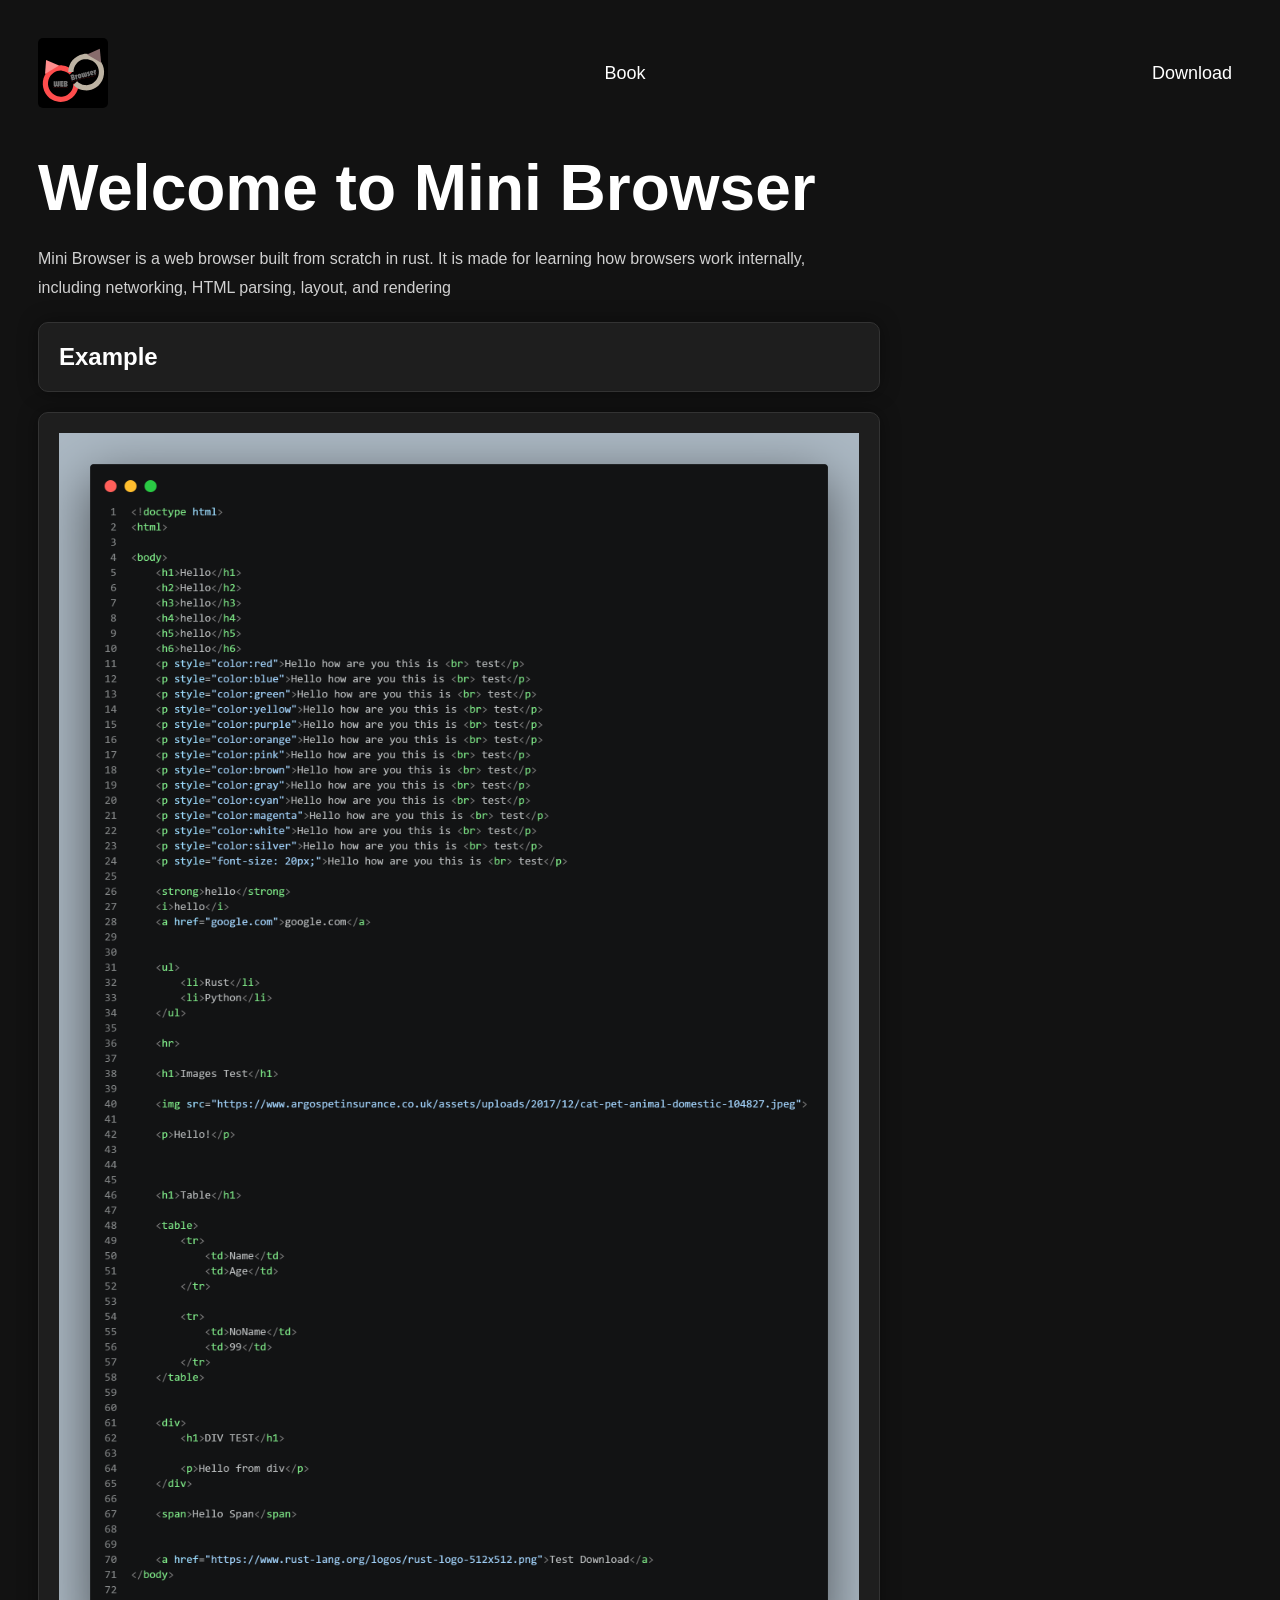
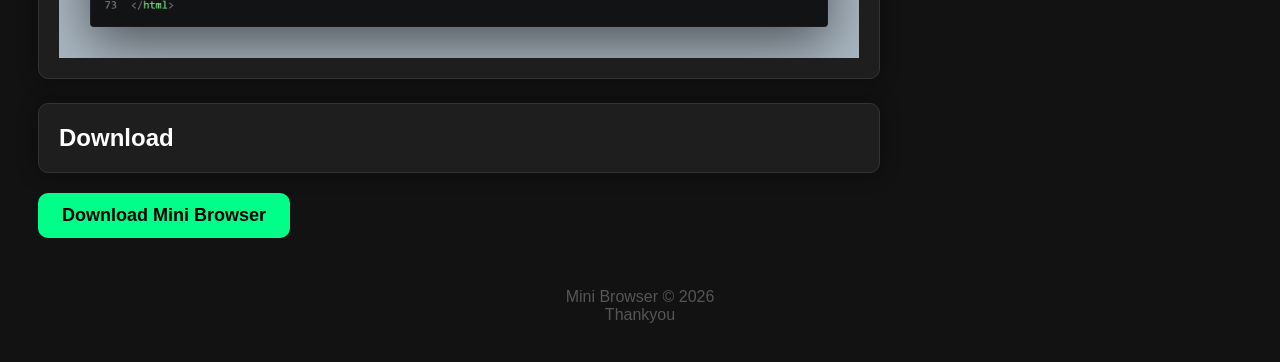
<file: website/index.html>
<!DOCTYPE html>
<html lang="en">

<head>
    <meta charset="UTF-8">
    <meta name="viewport" content="width=device-width, initial-scale=1.0">
    <title>Mini Browser</title>
    <link rel="stylesheet" href="style.css">
    <link rel="shortcut icon" href="assets/iconn.svg" type="image/x-icon">
</head>

<body>
    <nav>
        <img src="assets/iconn.svg" alt="logo" class="logo">
        <a href="book.html">Book</a>
        <a href="#download">Download</a>
    </nav>
        <div class="container">
            <h1> Welcome to Mini Browser</h1>
            <p>Mini Browser is a web browser built from scratch in rust. It is made for learning how browsers work internally, including networking, HTML parsing, layout, and rendering</p>

            <h2 id="example">Example</h2>
            <img src="assets/code.png" alt="code" id="example">
            <h2 id="download">Download</h2>
            <a class="downlaod-btn" href="#" download>
                <button>Download Mini Browser</button>
            </a>

        </div>


        <footer>Mini Browser © 2026 <br> Thankyou</footer>
</body>

</html>
</file>
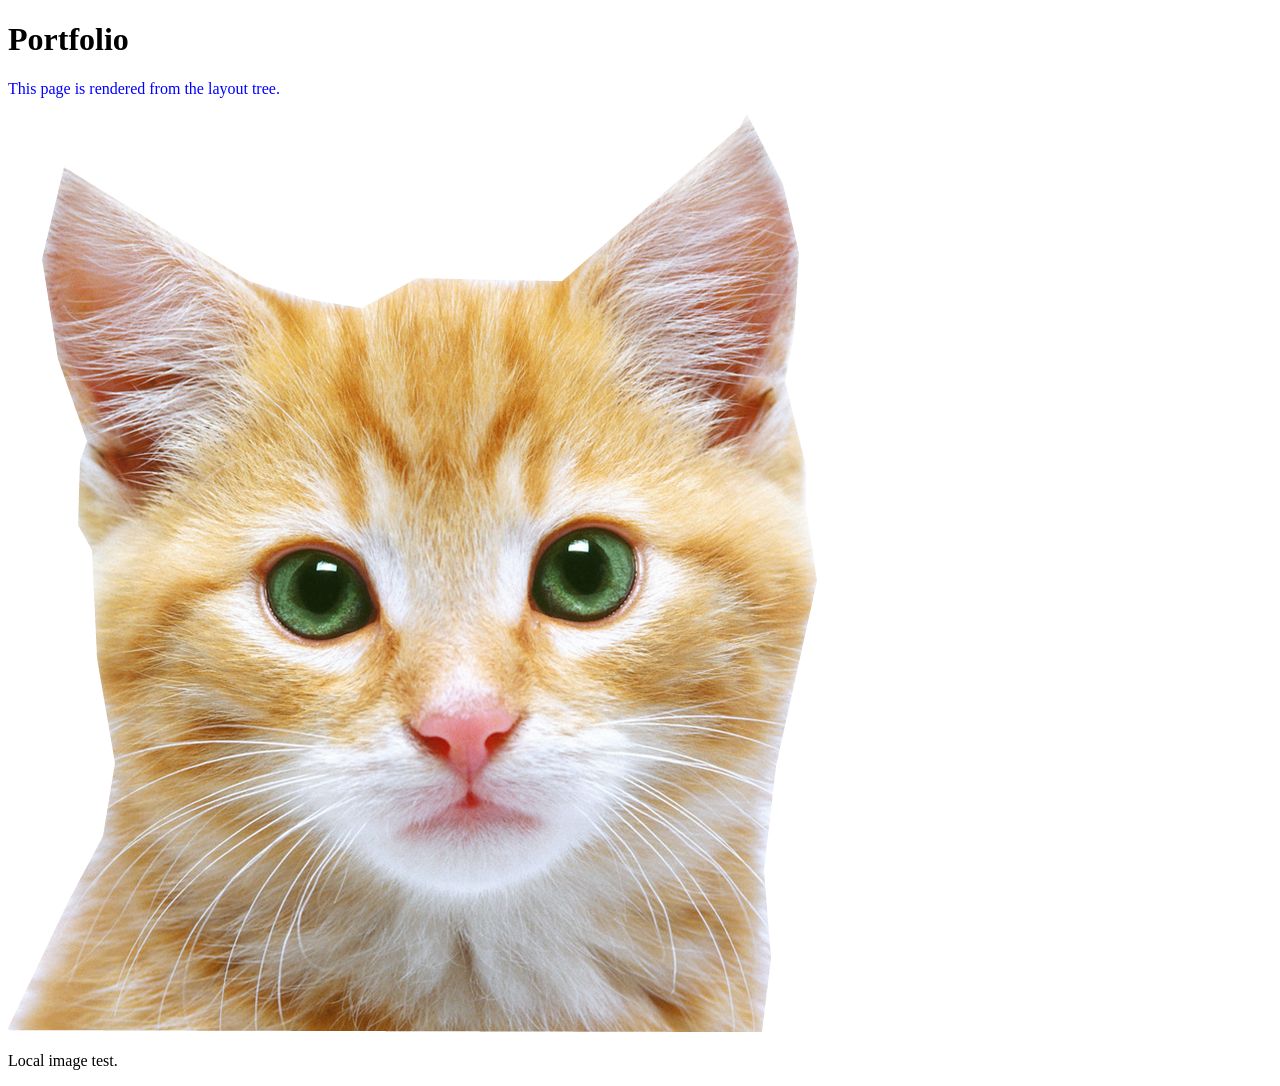
<file: src/portfolio.html>
<!doctype html>
<html>
<body>
    <h1>Portfolio</h1>
    <p style="color:blue">This page is rendered from the layout tree.</p>
    <img src="cat-portfolio.png" alt="cat-image">
    <p>Local image test.</p>
</body>
</html>
</file>
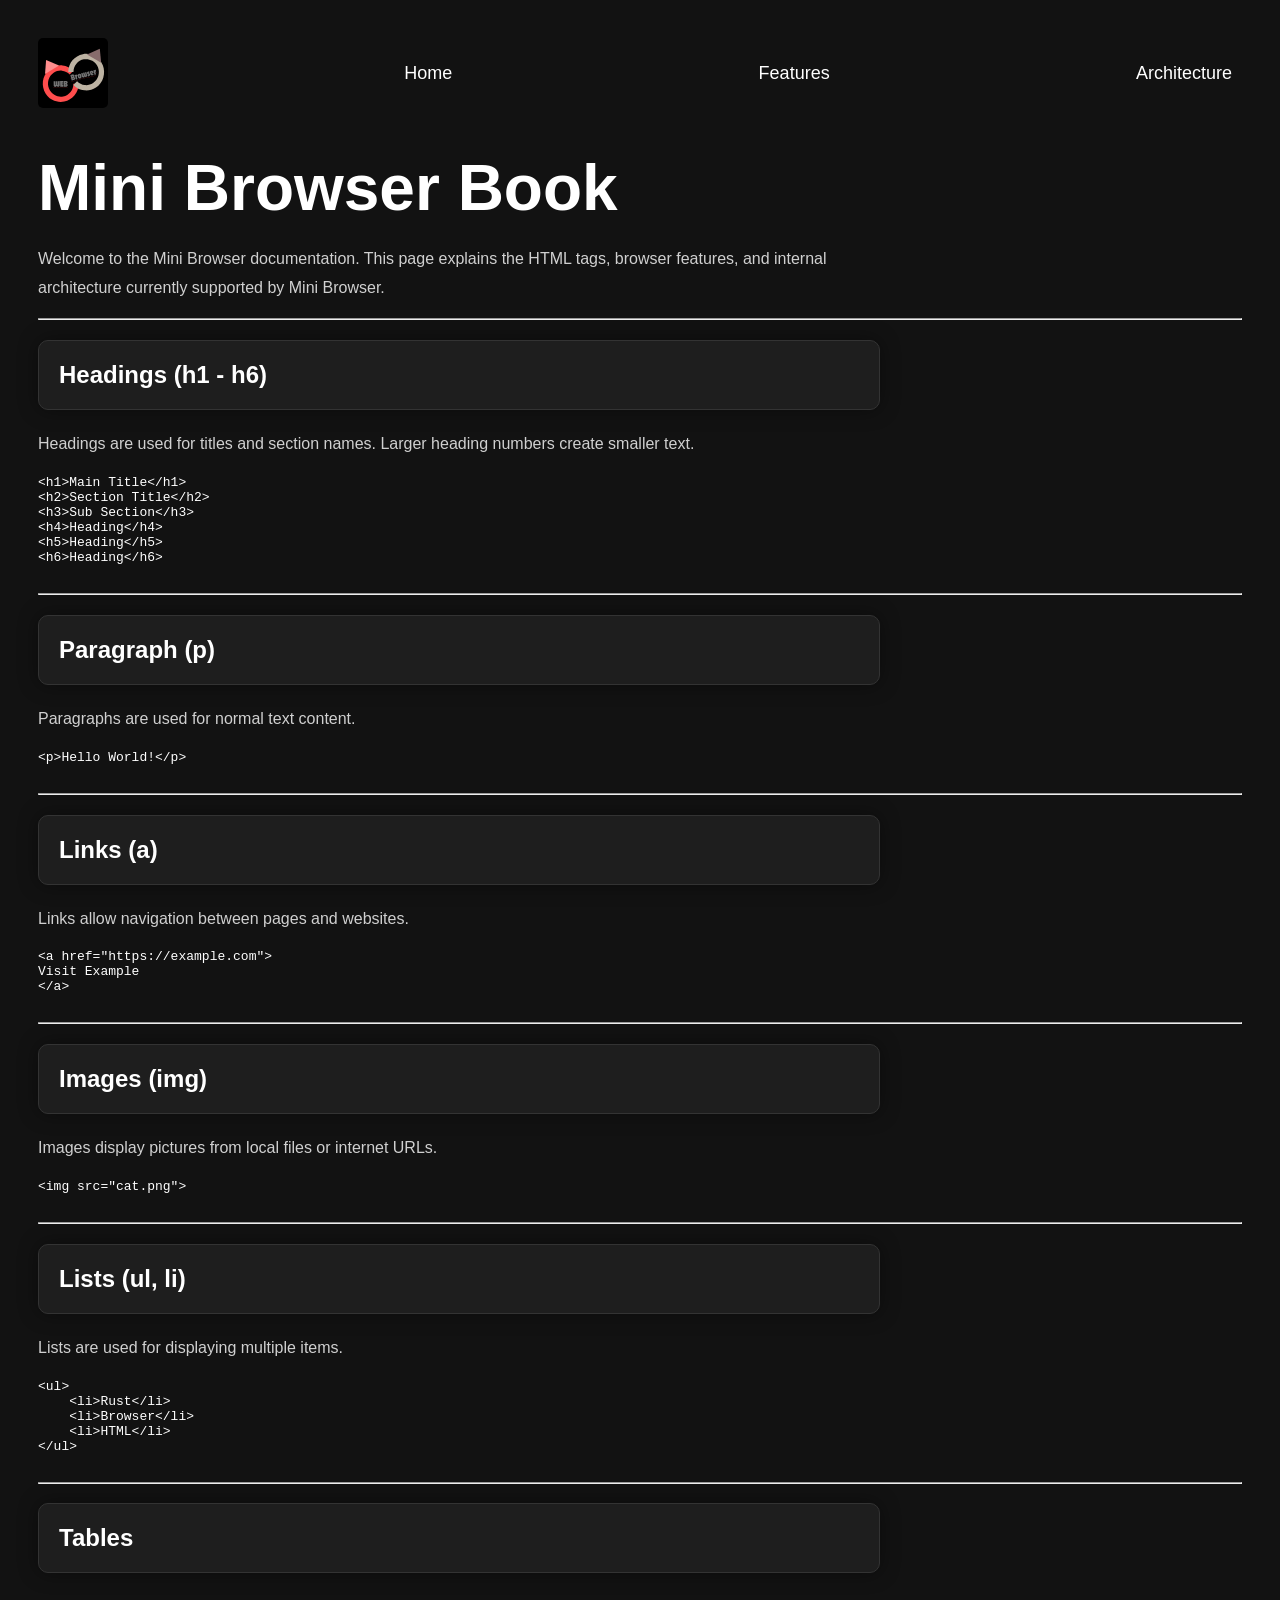
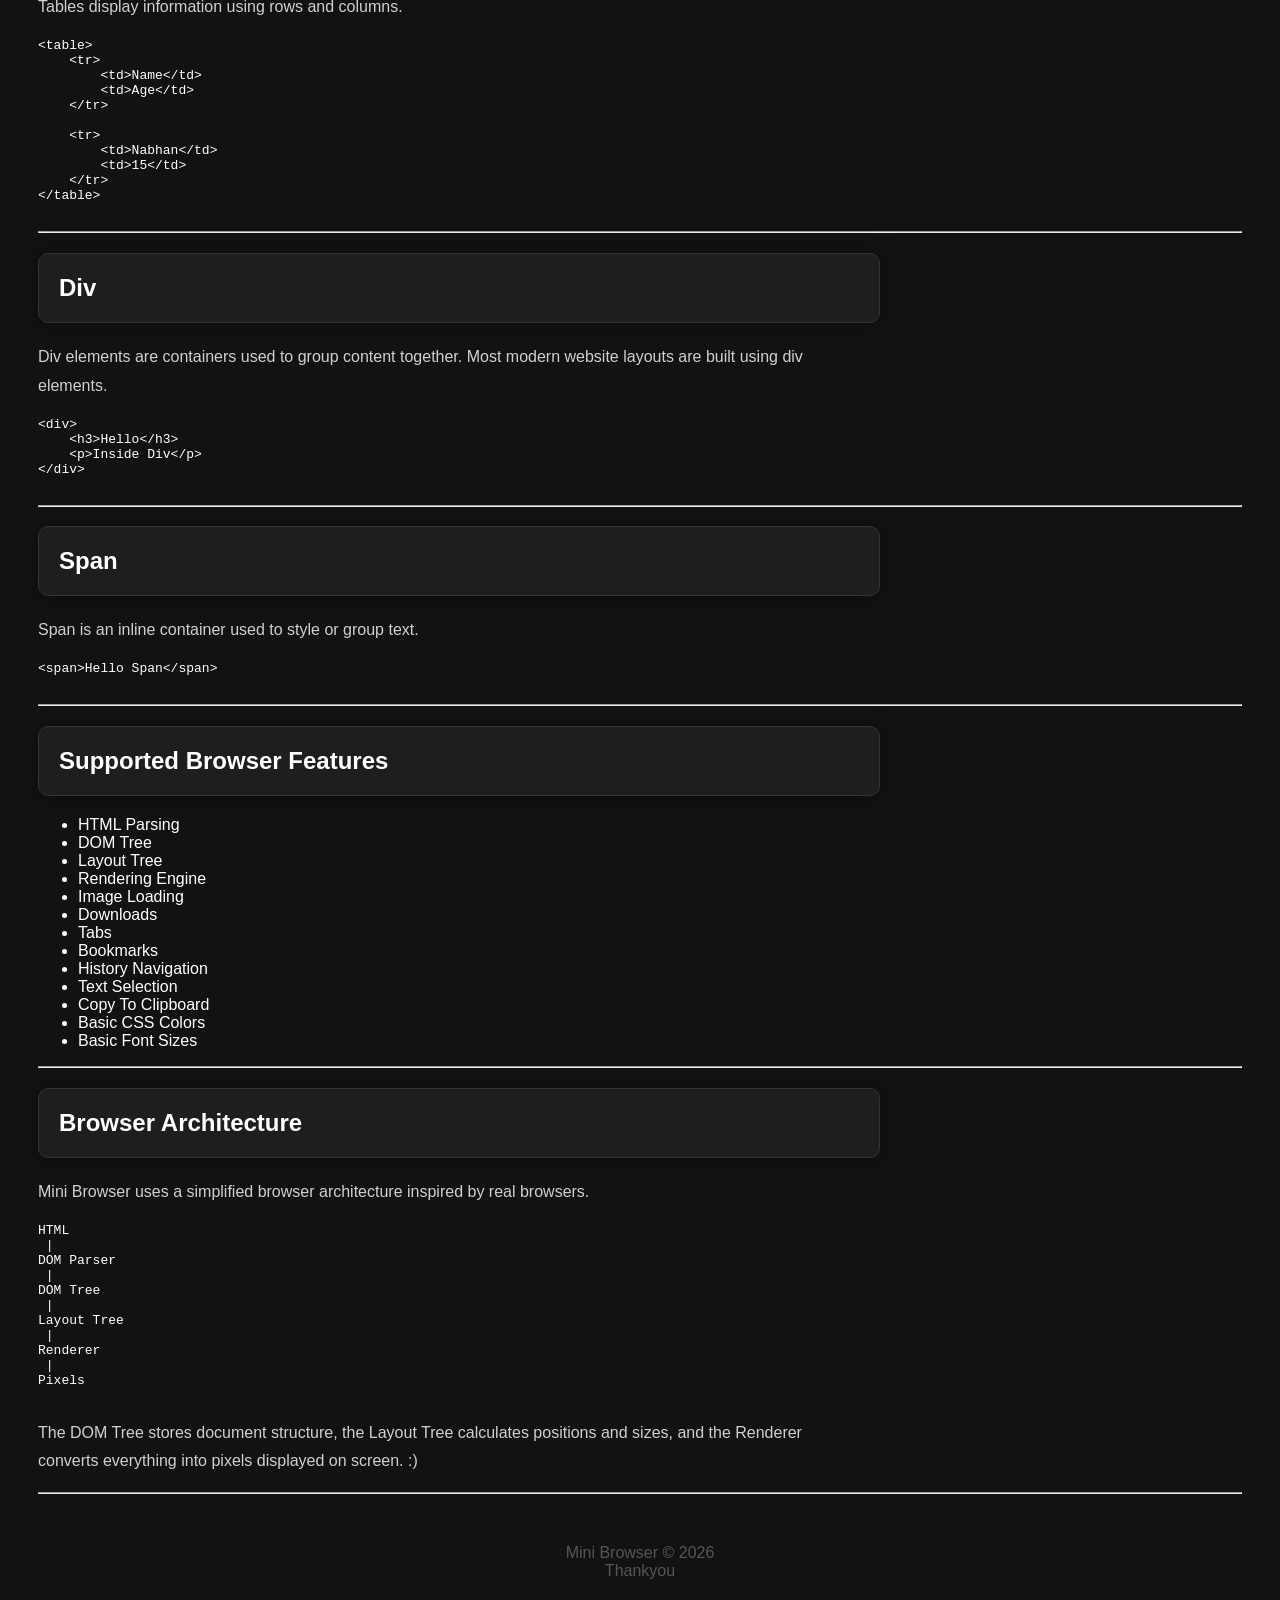
<file: website/book.html>
<!DOCTYPE html>
<html lang="en">
<head>
    <meta charset="UTF-8">
    <meta name="viewport" content="width=device-width, initial-scale=1.0">
    <title>Mini Browser Book</title>
    <link rel="stylesheet" href="style.css">
</head>
<body>

    <nav>
        <img src="assets/iconn.svg" alt="logo" class="logo">
        <a href="index.html">Home</a>
        <a href="#features">Features</a>
        <a href="#architecture">Architecture</a>
    </nav>

    <div class="container">

        <h1>Mini Browser Book</h1>

        <p>
            Welcome to the Mini Browser documentation. This page explains
            the HTML tags, browser features, and internal architecture
            currently supported by Mini Browser.
        </p>

        <hr>

        <h2>Headings (h1 - h6)</h2>

        <p>
            Headings are used for titles and section names. Larger heading
            numbers create smaller text.
        </p>

        <pre>
&lt;h1&gt;Main Title&lt;/h1&gt;
&lt;h2&gt;Section Title&lt;/h2&gt;
&lt;h3&gt;Sub Section&lt;/h3&gt;
&lt;h4&gt;Heading&lt;/h4&gt;
&lt;h5&gt;Heading&lt;/h5&gt;
&lt;h6&gt;Heading&lt;/h6&gt;
        </pre>

        <hr>

        <h2>Paragraph (p)</h2>

        <p>
            Paragraphs are used for normal text content.
        </p>

        <pre>
&lt;p&gt;Hello World!&lt;/p&gt;
        </pre>

        <hr>

        <h2>Links (a)</h2>

        <p>
            Links allow navigation between pages and websites.
        </p>

        <pre>
&lt;a href="https://example.com"&gt;
Visit Example
&lt;/a&gt;
        </pre>

        <hr>

        <h2>Images (img)</h2>

        <p>
            Images display pictures from local files or internet URLs.
        </p>

        <pre>
&lt;img src="cat.png"&gt;
        </pre>

        <hr>

        <h2>Lists (ul, li)</h2>

        <p>
            Lists are used for displaying multiple items.
        </p>

        <pre>
&lt;ul&gt;
    &lt;li&gt;Rust&lt;/li&gt;
    &lt;li&gt;Browser&lt;/li&gt;
    &lt;li&gt;HTML&lt;/li&gt;
&lt;/ul&gt;
        </pre>

        <hr>

        <h2>Tables</h2>

        <p>
            Tables display information using rows and columns.
        </p>

        <pre>
&lt;table&gt;
    &lt;tr&gt;
        &lt;td&gt;Name&lt;/td&gt;
        &lt;td&gt;Age&lt;/td&gt;
    &lt;/tr&gt;

    &lt;tr&gt;
        &lt;td&gt;Nabhan&lt;/td&gt;
        &lt;td&gt;15&lt;/td&gt;
    &lt;/tr&gt;
&lt;/table&gt;
        </pre>

        <hr>

        <h2>Div</h2>

        <p>
            Div elements are containers used to group content together.
            Most modern website layouts are built using div elements.
        </p>

        <pre>
&lt;div&gt;
    &lt;h3&gt;Hello&lt;/h3&gt;
    &lt;p&gt;Inside Div&lt;/p&gt;
&lt;/div&gt;
        </pre>

        <hr>

        <h2>Span</h2>

        <p>
            Span is an inline container used to style or group text.
        </p>

        <pre>
&lt;span&gt;Hello Span&lt;/span&gt;
        </pre>

        <hr>

        <h2 id="features">Supported Browser Features</h2>

        <ul>
            <li>HTML Parsing</li>
            <li>DOM Tree</li>
            <li>Layout Tree</li>
            <li>Rendering Engine</li>
            <li>Image Loading</li>
            <li>Downloads</li>
            <li>Tabs</li>
            <li>Bookmarks</li>
            <li>History Navigation</li>
            <li>Text Selection</li>
            <li>Copy To Clipboard</li>
            <li>Basic CSS Colors</li>
            <li>Basic Font Sizes</li>
        </ul>

        <hr>

        <h2 id="architecture">Browser Architecture</h2>

        <p>
            Mini Browser uses a simplified browser architecture inspired
            by real browsers.
        </p>

        <pre>
HTML
 |
DOM Parser
 |
DOM Tree
 |
Layout Tree
 |
Renderer
 |
Pixels
        </pre>

        <p>
            The DOM Tree stores document structure, the Layout Tree
            calculates positions and sizes, and the Renderer converts
            everything into pixels displayed on screen. :)
        </p>

        <hr>

    </div>

    <footer>Mini Browser © 2026 <br> Thankyou</footer>

</body>
</html>
</file>
<file: website/style.css>
body {
    background: #121212;
    color: white;
    font-family: Arial, Helvetica, sans-serif;
    padding: 30px;
}

html {
    scroll-behavior: smooth;
}

nav {
    display: flex;
    gap: 20px;
    align-items: center;
    justify-content: space-between;
    margin-bottom: 40px;
}

nav a {
    color: white;
    text-decoration: none;
    font-size: 18px;
    padding: 5px 10px;
    border-radius: 5px;
    transition: background-color 0.3s ease;
}
nav a:hover {
    color: #00ff88;
}
.logo {
    background: rgb(0, 0, 0);
    border-radius: 5px;
    width: 70px;
    height: 70px;
}

h1 {
    font-size: 4rem;
    margin-bottom: 20px;
}

h2 {
    width: 100%;
    max-width: 800px;
    background: #1e1e1e;
    padding: 20px;
    border-radius: 10px;
    overflow-x: auto;
    border: 1px solid #333;
    border-radius: 10px;
    box-shadow: 0 0 20px rgba(0,0,0,0.4);
}

button {
    background: #00ff88;
    border: none;
    padding: 12px 24px;
    border-radius: 10px;
    font-size: 18px;
    cursor: pointer;
    color: black;
    font-weight: bold;
    transition: all 0.2s ease;
}

button:hover {
    background: #00cc70;
    transform: translateY(-2px);
    
}

footer {
    margin-top: 50px;
    text-align: center;
    color: #555;
}


#example {
    width: 100%;
    max-width: 800px;
    background: #1e1e1e;
    padding: 20px;
    border-radius: 10px;
    overflow-x: auto;
    border: 1px solid #333;
    border-radius: 10px;
    box-shadow: 0 0 20px rgba(0,0,0,0.4);
}

p {
    line-height: 1.8;
    color: #d0d0d0;
    max-width: 800px;
}
</file>
